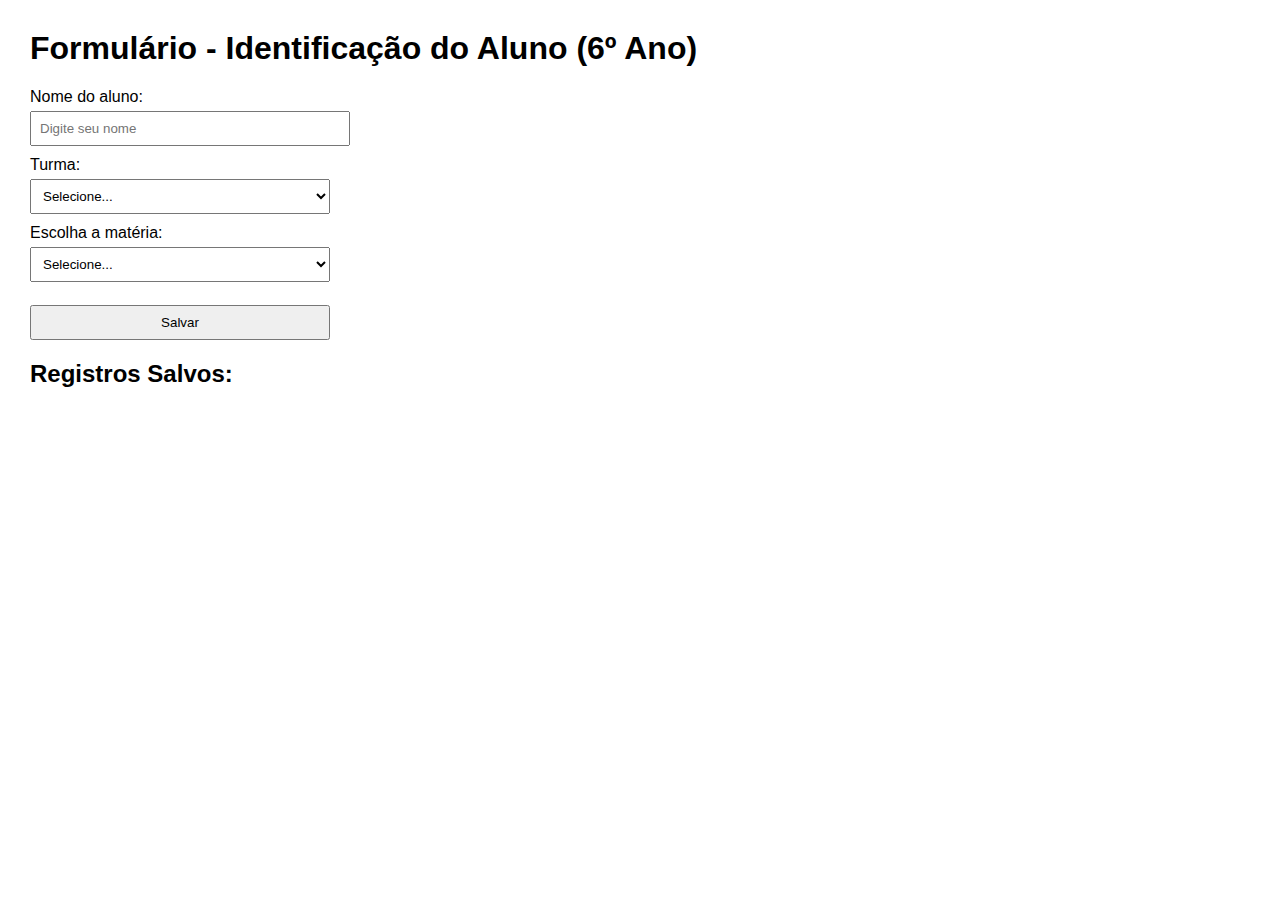
<file: index.html>
<!DOCTYPE html>
<html lang="pt-BR">
<head>
  <meta charset="UTF-8" />
  <title>Formulário do 6º Ano</title>
  <style>
    body {
      font-family: Arial, sans-serif;
      margin: 30px;
    }

    label {
      display: block;
      margin-top: 10px;
    }

    input,
    select,
    button {
      margin-top: 5px;
      padding: 8px;
      width: 300px;
    }

    #saudacao {
      margin-top: 20px;
      padding: 15px;
      background-color: #e0f7fa;
      border-left: 5px solid #0097a7;
      display: none;
    }

    ul {
      margin-top: 20px;
    }
  </style>
</head>
<body>
  <h1>Formulário - Identificação do Aluno (6º Ano)</h1>

  <!-- Formulário -->
  <form id="formulario">
    <label for="nome">Nome do aluno:</label>
    <input type="text" id="nome" required placeholder="Digite seu nome" />

    <label for="turma">Turma:</label>
    <select id="turma" required>
      <option value="">Selecione...</option>
      <option value="6ºA">6ºA</option>
      <option value="6ºB">6ºB</option>
      <option value="6ºC">6ºC</option>
      <option value="6ºD">6ºD</option>
      <option value="6ºE">6ºE</option>
    </select>

    <label for="materia">Escolha a matéria:</label>
    <select id="materia" required>
      <option value="">Selecione...</option>
      <option value="Português">Português</option>
      <option value="Matemática">Matemática</option>
      <option value="História">História</option>
      <option value="Geografia">Geografia</option>
      <option value="Ciências">Ciências</option>
      <option value="Inglês">Inglês</option>
      <option value="Educação Física">Educação Física</option>
      <option value="Artes">Artes</option>
      <option value="Ensino Religioso">Ensino Religioso</option>
    </select>

    <br /><br />
    <button type="submit">Salvar</button>
  </form>

  <!-- Saudação -->
  <div id="saudacao">
    <h2>Olá, <span id="nomeSaudacao"></span>!</h2>
    <p>Você é da turma <strong><span id="turmaSaudacao"></span></strong> e escolheu a matéria: <strong><span id="materiaSaudacao"></span></strong>.</p>
  </div>

  <!-- Lista de Registros -->
  <h2>Registros Salvos:</h2>
  <ul id="lista-registros"></ul>

  <script>
    const formulario = document.getElementById("formulario");
    const listaRegistros = document.getElementById("lista-registros");
    const saudacaoDiv = document.getElementById("saudacao");
    const nomeSaudacao = document.getElementById("nomeSaudacao");
    const turmaSaudacao = document.getElementById("turmaSaudacao");
    const materiaSaudacao = document.getElementById("materiaSaudacao");

    function atualizarLista() {
      listaRegistros.innerHTML = "";
      const registros = JSON.parse(localStorage.getItem("alunos")) || [];

      registros.forEach((registro) => {
        const li = document.createElement("li");
        li.textContent = `${registro.nome} - ${registro.turma} - ${registro.materia}`;
        listaRegistros.appendChild(li);
      });
    }

    formulario.addEventListener("submit", function (event) {
      event.preventDefault();

      const nome = document.getElementById("nome").value.trim();
      const turma = document.getElementById("turma").value;
      const materia = document.getElementById("materia").value;

      if (nome === "" || turma === "" || materia === "") {
        alert("Preencha todos os campos.");
        return;
      }

      const novoRegistro = { nome, turma, materia };
      const registros = JSON.parse(localStorage.getItem("alunos")) || [];
      registros.push(novoRegistro);
      localStorage.setItem("alunos", JSON.stringify(registros));

      // Saudação
      nomeSaudacao.textContent = nome;
      turmaSaudacao.textContent = turma;
      materiaSaudacao.textContent = materia;
      saudacaoDiv.style.display = "block";

      // Esconde o formulário
      formulario.style.display = "none";

      atualizarLista();
    });

    atualizarLista();
  </script>
</body>
</html>
</file>
